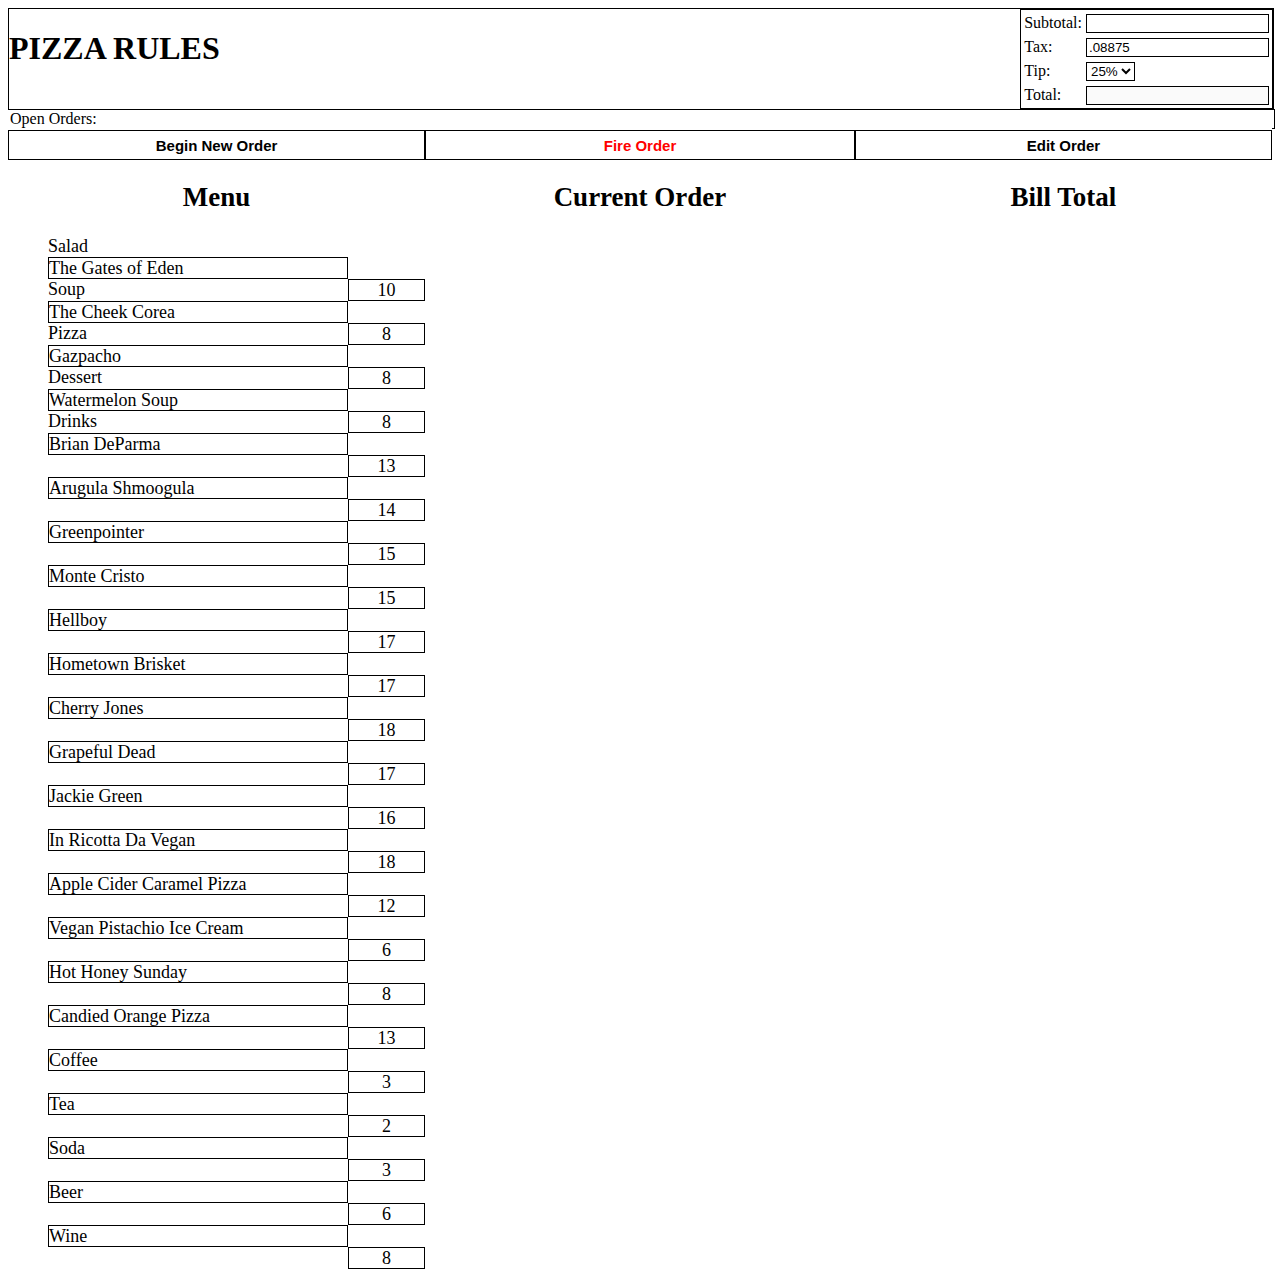
<file: index.html>
<!doctype html>

<html>
<head>
  <meta charset="utf-8"/>
  <link rel="stylesheet" href="style_sheets/styles.css"></link>
  <link href='https://fonts.googleapis.com/css?family=Montserrat:400,700|Domine:400,700' rel='stylesheet' type='text/css'>
</head>

<body>

    <div id="header-container">
      <h1 id="page-header">
        <div> PIZZA RULES</div>
      </h1>

      <table id="calculator-container">
        <tr>
          <td> Subtotal: </td> <td><input id="subtotal-value"></input></td>
        </tr>
        <tr>
          <td>Tax:</td><td><input id="tax-total" value=".08875"></input></td>
        </tr>
        <tr>
          <td>Tip:</td>
          <td><select id="tip-percent">
            <option value=.25>25%</option><option value=.20>20%</option><option value=.15>15%</option></select></td>
        </tr>
        <tr>
          <td>Total: </td><td><input id="total-bill" disabled></input></td>
        </tr>
      </table>


      <div id="order-toggle">Open Orders: </div>
      <!-- <select name="select-servers"></select>
      <!-- <button >Select Server</button> -->

    </div>

  <div id="body-container">

      <div class="row" id="menu-container">
        <button id="new-order-button" class="button"/>Begin New Order</button>
        <h2 class="container-label"> Menu</h2>
      </div>

      <div class="row" id="order-container">
          <div ><button class="button" id="fire-button">Fire Order</button></div>

          <h2 id="current-order" class="container-label">Current Order</h2>

      </div>

      <div class="row" id="price-container">
        <div ><button class="button" id="edit-order-button">Edit Order</button></div>
        <h2 class="container-label">Bill Total</h2>
        <div id="bill-list"></div>
        <!-- mirrors center div, but includes price and calculates total -->
        <!-- lets you print your bill -->
      </div>

  </div>

  <!--
    use this object structure to build your table rows
    '<div><div class="row"><div class="item-column-cell">'food.item'</div><div class="price-column-cell">'+element.symbol+'</div></div></div>''
  -->

</body>

<script src="scripts/jquery-2.1.4.js"></script>
<script src="scripts/scripts.js"></script>

</html>
</file>
<file: style_sheets/styles.css>
#body-container {
  width: 100%;
  /*border: 1px solid black;*/
  margin: 0 auto;
  min-height: 500px;
  background-color: white;
  padding: 20px 0 0 0;
  font-size: 18px;
  font-family: "Domine" serif;
}

#page-header {
  width:20%;
  float: left;
}

/*header*/
#header-container {
  border: 1px solid black;
  font-family: "Montserrat" sans-serif;
  /*text-align: center;
  margin: 0 auto;*/
  height: 100px;
  width: 100%;
}

#calculator-container {
  width: 18%;
  border: 1px solid black;
  float:right;
  height: 100%;
  font: 'Domine' serif;
}

/*#calculator-container input {
  border: 1px solid black;
}*/

#calculator-container select {
  border: 1px solid black;
  background-color: white;
  color: black;
}

#order-toggle {
  overflow: hidden;
  white-space: nowrap;
  /*background-color: gray;*/
  width: 100%;
  border: 1px solid black;
}

#order-toggle div {
  display: inline-block;
  max-width: 20%;
  max-height: 10%;
  vertical-align: middle;
  border: 1px solid black;
  overflow: hidden;
  white-space: nowrap;
}

#menu-container {
  float: left;
  margin: 0 auto;
  width: 33%;
  height: 90%;
}

#order-container {
  float: left;
  margin: 0 auto;
  width: 34%;
  height: 90%;
}

#price-container {
  float:left;
  margin: 0 auto;
  width: 33%;
  height: 90%;
}


#fire-button {
  color: red;
  margin: 0 auto;
}

/*to make nice table values, and keep it all separate*/
.item-column-cell {
  border:1px solid black;
  text-align: left;
  float: left;
  min-width:79%;
  height: 20px;

  font-family: "Domine" serif;
}

h2 {
  text-align: center;
  font-family: 'Montserrat' sans-serif;
}

.price-column-cell {
  border: 1px solid black;
  margin: 0 auto;
  text-align: center;
  float: right;
  width:20%;
  height: 20px;
}

.food-category {
  margin-top: 10px;
  font-family: "Montserrat" sans-serif;
}

.recall-order {

/*styling here*/

}



.ordered-item {
  text-align: left;
  font-size: 18px;
  font-family: "Domine" serif;
  height: 5%;
}

.quant-column-cell {
  float: right;
  background-color: white;
  border: 0px 0px 0px 1px solid black;
  margin:0 auto;
  width: 10%;

}

.quant-column-input {
  margin:0 auto;
  width: 95%;
  border: none;
  height: 100%;
  text-align: center;
}

input {
  border: 1px solid black;
}


.ordered-item-price {
  text-align: left;
  font-size: 18px;
}

.button{
  font-family: 'Montserrat' sans-serif;
  font-weight: bold;
  font-size: 15px;
  width: 100%;
  height: 30px;
  background-color: white;
  border: 1px solid black;
  text-align: center;
}

.row {
  margin: 0 auto;
  width: 100%;
}



.container-label {
  text-align:center;
}
</file>
